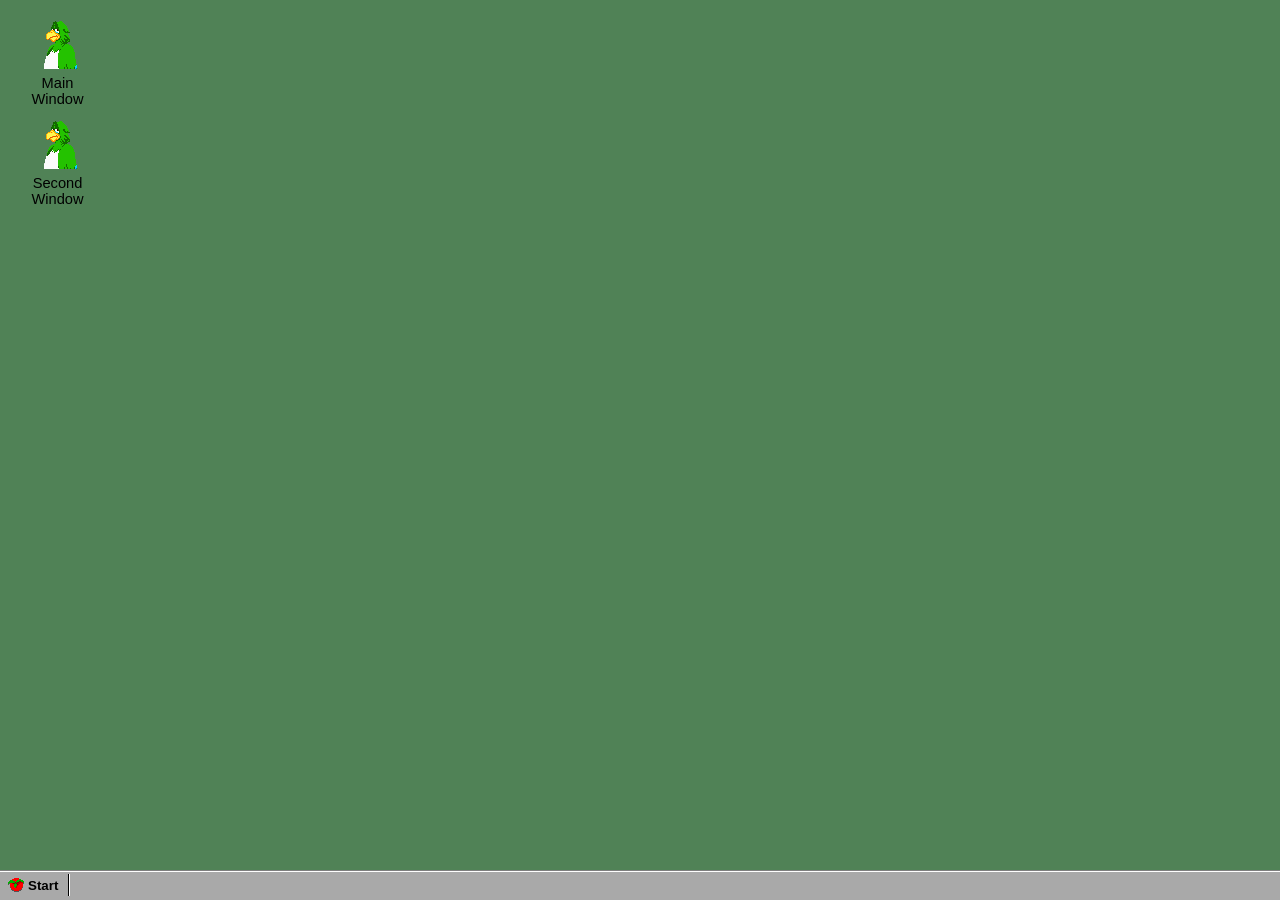
<file: winfauxs/index.html>
<html> 
  <title>Spelling Jungle Tools</title>
  <head>
    <link rel="stylesheet" href="style.css">
    <script type="text/javascript" src="main.js"></script>
  </head>
  <body>
    <div class="icons">
      <div class="icon" id="mainWindowIcon">
        <div class="icon-image"></div>
        <div class="icon-text">Main Window</div>
      </div>
      <div class="icon" id="secondaryWindowIcon">
        <div class="icon-image"></div>
        <div class="icon-text">Second Window</div>
      </div>
    </div>
    <div class="view-windows">
      <div class="view-window" id="mainWindow" style="display: none">
        <div class="view-window-inner">
          <div class="view-window-content">
            Lorem ipsum dolor sit amet
          </div>
        </div>
      </div>
      <div class="view-window" id="secondaryWindow" style="display: none">
        <div class="view-window-inner">
          <div class="view-window-content">
            No Chrome, this isn't Latin
          </div>
        </div>
      </div>
    </div>
    <div class="taskbar" id="taskbar">
      <button type="button" class="taskbar-start-button">Start</button>
      <div class="taskbar-separator"></div>
      <div class="taskbar-windows" id="taskbarWindows"></div>
    </div>
    <div class="start-menu">
      <div class="start-menu-stripe"></div>
      <div class="start-menu-buttons">
        <button id="openDll">Open BSTCDRES.DLL...</button>
        <button id="saveDll" disabled="true">Export BSTCDRES.DLL...</button>
      </div>
    </div>
  </body>
</html>
</file>
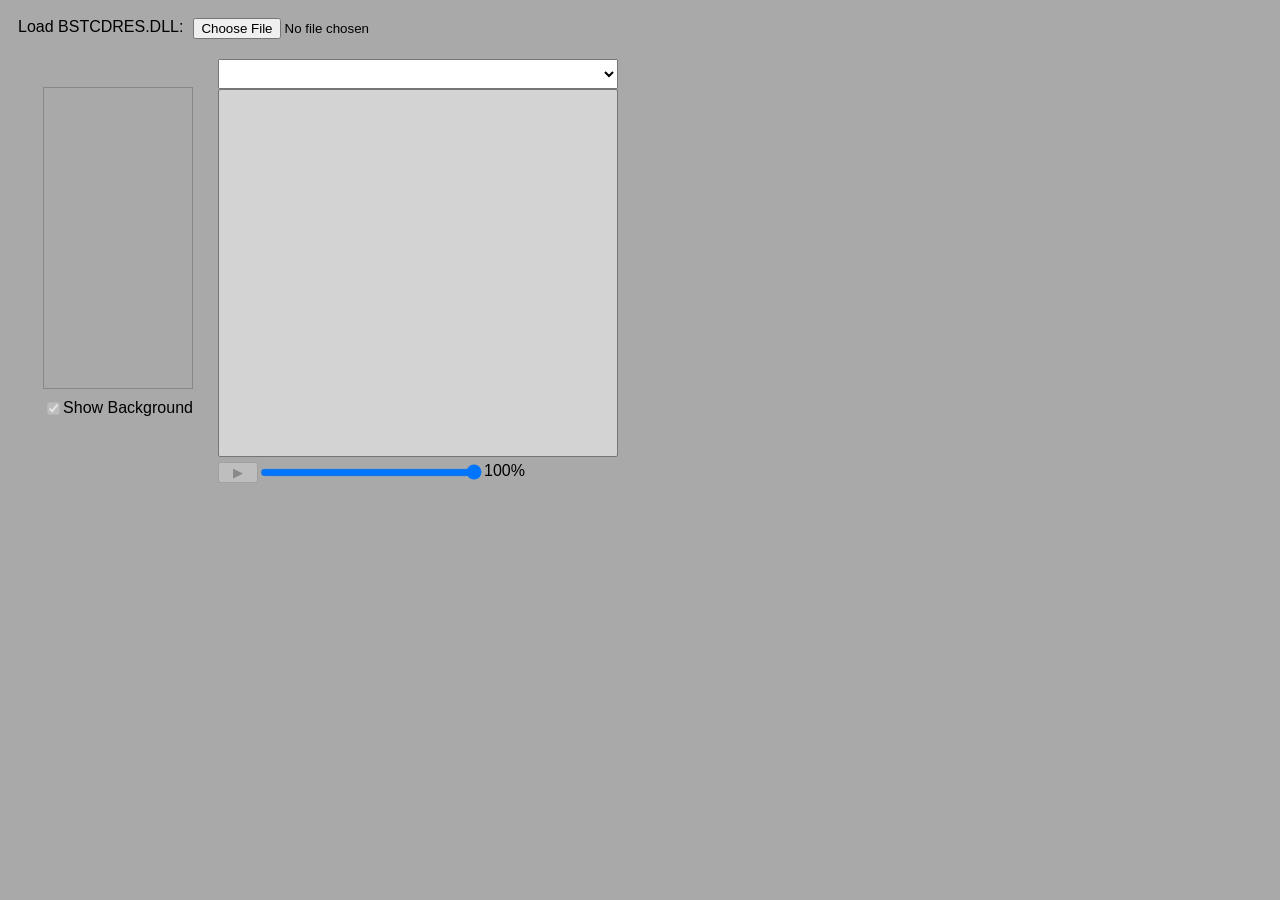
<file: voice.html>
<html> 
  <title>Spelling Jungle - Voice Preview</title>
  <head>
    <link rel="stylesheet" href="style.css">
    <script type="text/javascript" src="voice-text.js"></script>
    <script type="text/javascript" src="voice.js"></script>
  </head>
  <body>
    <div class="container-input">
      <div class="input-label">Load BSTCDRES.DLL:</div>
      <input type="file" id="yobiDll" accept=".dll"/>
    </div>
    <div class="container-voice-display">
      <div class="container-yobi-display">
        <canvas class="yobi-canvas" id="yobiCanvas" width="148px" height="300px"></canvas>
        <label for="showBackground" class="checkbox-show-background">
          <input type="checkbox" id="showBackground" checked="true" disabled="true">Show Background
        </label>
        <input type="color" class="background-color" id="backgroundColor" value="#A0A0A0">
      </div>
      <div>
        <select id="bankSelect" class="bank-select"></select>
        <select id="voiceSelect" class="voice-select" size="20"></select>
        <div class="container-audio">
          <button id="playSound" type="button" class="audio-control" disabled="true">▶</button>
          <input type="range" class="audio-control" id="volume" min="0" max="1" value="1" step="0.01" />
          <div class="audio-control" id="volumeDisplay">100%</div>
        </div>
      </div>
    </div>
    <div class="container" id="statusContainer" style="display: none">
      <div id="statusText"></div>
    </div>
  </body>
</html>
</file>
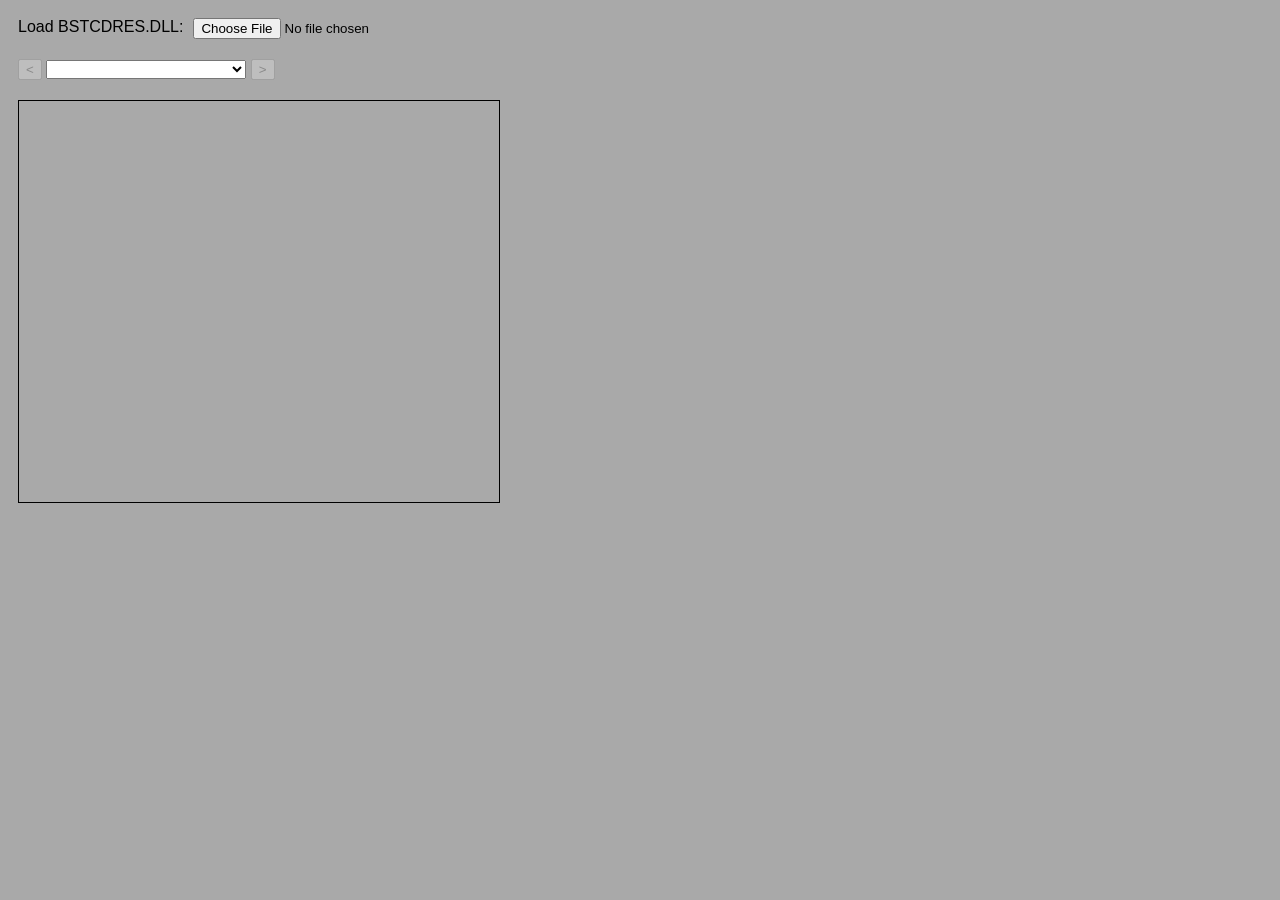
<file: yobi.html>
<html> 
  <title>Spelling Jungle - Level Viewer</title>
  <head>
    <link rel="stylesheet" href="style.css">
    <script type="text/javascript" src="yobi.js"></script>
  </head>
  <body>
    <div class="container-input">
      <div class="input-label">Load BSTCDRES.DLL:</div>
      <input type="file" id="yobiDll" accept=".dll"/>
    </div>
    <div class="container">
      <button class="level-button" id="prevLevel" type="button" disabled="true">&lt;</button>
      <select class="level-select" id="levelSelect">
      </select>
      <button class="level-button" id="nextLevel" type="button" disabled="true">&gt;</button>
    </div>
    <div class="container">
      <canvas id="yobiCanvas" width="480px" height="401px"></canvas>
    </div>
    <div class="container" id="statusContainer" style="display: none">
      <div id="statusText"></div>
    </div>
  </body>
</html>
</file>
<file: winfauxs/style.css>
body {
  /*background-color: darkgray;*/
  background-color: rgb(80, 130, 86);
  font-family: Arial, Helvetica, sans-serif;
  font-size: 12pt;
  color: black;
  -webkit-user-select: none;  /* Safari */
  -ms-user-select: none;      /* IE 10, IE 11 */
  user-select: none;
  margin: 0px;
  overflow: hidden;
}

.view-window {
  display: grid;
  grid-template-columns: auto minmax(0, 1fr) auto;
  grid-template-rows: auto minmax(0, 1fr) auto;
  width: auto;
  height: auto;
  min-width: 200px;
  min-height: 200px;
  background-color: #E0E0E0;
  position: absolute;
  z-index: 100;
  --xpos: 0;
  --ypos: 0;
  --title: "Default";
  transform: translate(
    calc(var(--xpos) * 1px),
    calc(var(--ypos) * 1px)
  );
}

.view-window[state="maximized"] {
  width: calc(100% + 8px) !important;
  height: calc(100% + 8px - 34px) !important;
  transform: translate(-4px, -4px);
}

.view-window-border-nw {
  width: 4px;
  height: 4px;
  background-color: lightgray;
  box-shadow: 0 1px inset white, 1px 0 inset darkgray;
  cursor: nw-resize;
}

.view-window-border-n {
  width: 100%;
  height: 4px;
  background-color: lightgray;
  box-shadow: 0 1px inset white, 0 -1px inset darkgray;
  cursor: n-resize;
}

.view-window-border-ne {
  width: 4px;
  height: 4px;
  background-color: lightgray;
  box-shadow: 0 1px inset white, -1px 0 inset darkgray;
  cursor: ne-resize;
}

.view-window-border-w {
  width: 4px;
  height: 100%;
  background-color: lightgray;
  box-shadow: 1px 0 inset darkgray;
  cursor: w-resize;
}

.view-window-border-e {
  width: 4px;
  height: 100%;
  background-color: lightgray;
  box-shadow: -1px 0 inset darkgray;
  cursor: e-resize;
}

.view-window-border-sw {
  width: 4px;
  height: 4px;
  background-color: lightgray;
  box-shadow: 1px 0 inset darkgray, 0 -1px inset darkgray;
  cursor: sw-resize;
}

.view-window-border-s {
  width: 100%;
  height: 4px;
  background-color: lightgray;
  box-shadow: 0 1px inset white, 0 -1px inset darkgray;
  cursor: s-resize;
}

.view-window-border-se {
  width: 4px;
  height: 4px;
  background-color: lightgray;
  box-shadow: -1px 0 inset darkgray, 0 -1px inset darkgray;
  cursor: se-resize;
}

.view-window-title {
  display: grid;
  grid-template-columns: minmax(0, 1fr) auto auto;
  background-color: #6a8fe4;
  background-image: var(--icon);
  background-repeat: no-repeat;
  background-position-x: 4px;
  background-position-y: center;
  background-size: 16px;
  min-height: 20px;
}

.view-window-title[state="active"] {
  background-color: #0050B0;
}

.view-window-title-text {
  color: white;
  font-weight: bold;
  overflow: hidden;
  text-overflow: ellipsis;
  white-space: nowrap;
  font-size: 11pt;
  min-width: 0;
  padding-left: var(--noIconMargin, 24px);
  align-self: center;
}

.view-window-title-buttons {
  display: grid;
  grid-template-columns: auto auto auto;
}

.view-window-title-buttons > button {
  padding: 10px;
  border: none;
  aspect-ratio: 1 / 1;
  box-shadow: 0 1px inset white, -1px 0 inset white, 1px 0 inset darkgray, 0 -1px inset darkgray;
}

.view-window-title-buttons > button:active {
  background-color: rgb(199, 199, 199);
  box-shadow: 0 -1px inset gray, 1px 0 inset gray, -1px 0 inset darkgray, 0 1px inset darkgray;
}

.view-window-minimize {
  background-image: url("images/title-button-minimize.png");
  background-repeat: no-repeat;
  background-position: center;
}

.view-window-maximize {
  background-image: url("images/title-button-maximize.png");
  background-repeat: no-repeat;
  background-position: center;
}

.view-window[state="maximized"] .view-window-maximize {
  background-image: url("images/title-button-windowed.png");
}

.view-window-close {
  background-image: url("images/title-button-close.png");
  background-repeat: no-repeat;
  background-position: center;
}

.view-window-content {
  padding: 5px;
}

.view-window-alert {
  display: grid;
  align-items: center;
  justify-content: center;
  grid-template-rows: auto minmax(0, 1fr);
}

.view-window-alert-message {
  display: grid;
  align-items: center;
  justify-content: center;
  grid-template-columns: auto minmax(0, 1fr);
}

.view-window-alert-message-icon {
  background-repeat: no-repeat;
  background-position: center;
  width: 64px;
  height: 64px;
  padding: 16px;
}

.view-window-alert-message-icon[state="info"] {
  background-image: url("images/alert-info.png");
}

.view-window-alert-message-icon[state="warning"] {
  background-image: url("images/alert-warning.png");
}

.view-window-alert-message-icon[state="error"] {
  background-image: url("images/alert-error.png");
}

.view-window-alert-message-text {
  padding: 16px;
}

.view-window-alert-buttons {
  margin: 0 auto;
  padding: 8px;
}

.view-window-alert-buttons > button {
  border: none;
  padding: 4px;
  width: 100px;
  background-color: transparent;
  box-shadow: 0 1px inset white, -1px 0 inset white, 1px 0 inset darkgray, 0 -1px inset darkgray;
}

.view-window-alert-buttons > button:active {
  background-color: rgb(199, 199, 199);
  box-shadow: 0 -1px inset white, 1px 0 inset white, -1px 0 inset darkgray, 0 1px inset darkgray;
}

.icon {
  display: grid;
  grid-template-rows: 50px auto;
  width: 80px;
  position: absolute;
  --xpos: 0;
  --ypos: 0;
  transform: translate(
    calc(var(--xpos) * 1px),
    calc(var(--ypos) * 1px)
  );
}

.icon-image {
  background-image: url("images/icon-placeholder.png");
  background-repeat: no-repeat;
  background-position: center;
  mask-image: url("images/icon-placeholder.png");
  mask-repeat: no-repeat;
  mask-position: center;
}

.icon[state="selected"] > .icon-image {
  background-color: rgba(0, 100, 255, 1);
  background-blend-mode: multiply;
}

.icon-text {
  margin-top: 5px;
  font-size: 11pt;
  max-width: 75px;
  overflow-wrap: break-word;
  text-align: center;
}

.icon[state="selected"] > .icon-text {
  background-color: rgba(0, 100, 255, 1);
  color: white;
  border: 1px dotted white;
}

.taskbar {
  display: flex;
  align-items: center;
  background-color: darkgray;
  box-shadow: 0 1px inset gray, 0 2px inset white;
  position: fixed;
  width: 100%;
  height: 30px;
  gap: 4px;
  bottom: 0;
  left: 0;
  z-index: 5000;
}

.taskbar-start-button {
  background-image: url("images/taskbar-start.png");
  background-repeat: no-repeat;
  background-position-x: 4px;
  background-position-y: center;
  padding-left: 24px;
  margin-left: 4px;
  color: black;
  font-family:'Lucida Sans', 'Lucida Sans Regular', 'Lucida Grande', 'Lucida Sans Unicode', Geneva, Verdana, sans-serif;
  text-align: right;
  background-color: transparent;
  border: none;
  font-weight: bold;
}

.taskbar-start-button:active {
  background-color: rgb(114, 114, 114);
}

.taskbar-separator {
  border-left: 1px solid black;
  border-right: 1px solid white;
  height: 75%;
}

.taskbar-windows {
  display: flex;
  flex: 0 0 0;
  align-items: center;
  gap: 4px;
  height: 100%;
}

.taskbar-view-window {
  background-image: url("images/icon-placeholder.png");
  background-repeat: no-repeat;
  background-position-x: 4px;
  background-position-y: center;
  background-size: 16px;
  padding-left: 24px;
  padding-right: 8px;
  box-shadow: 0 1px inset white, -1px 0 inset white, 1px 0 inset gray, 0 -1px inset gray;
  height: 24px;
  line-height: 24px;
  color: black;
  font-size: 10pt;
  overflow: hidden;
  text-overflow: ellipsis;
  white-space: nowrap;
  min-width: 0;
  width: 200px;
}

.taskbar-view-window[state="active"] {
  box-shadow: 0 -1px inset white, 1px 0 inset white, -1px 0 inset gray, 0 1px inset gray;
  background-color: lightgray;
}

.start-menu {
  display: flex;
  flex-direction: row;
  background-color: lightgray;
  position: fixed;
  bottom: 30px;
  left: 0;
  z-index: 4999;
  --height: 0px;
  box-shadow: 0 1px inset white, -1px 0 inset white, 1px 0 inset gray, 0 -1px inset gray;
  visibility: hidden;
}

.start-menu-opened {
  animation: 0.1s 1 forwards open-start-menu;
  animation-timing-function: linear;
  visibility: visible;
}

.start-menu-stripe {
  width: 16px;
  background: linear-gradient(0, navy, lightblue);
}

.start-menu-buttons {
  display: flex;
  flex-direction: column;
}

.start-menu-buttons > button {
  font-size: 12pt;
  font-weight: bold;
  text-align: left;
  padding: 16px;
  width: 100%;
  border: none;
  background-color: transparent;
}

.start-menu-buttons > button:enabled:hover {
  box-shadow: 0 1px inset white, -1px 0 inset white, 1px 0 inset darkgray, 0 -1px inset darkgray;
}

.start-menu-buttons > button:enabled:active {
  background-color: rgb(200, 200, 200);
  box-shadow: 0 -1px inset white, 1px 0 inset white, -1px 0 inset darkgray, 0 1px inset darkgray;
}

.start-menu-buttons > button:enabled[state="active"] {
  background-color: rgb(200, 200, 200);
  box-shadow: 0 -1px inset white, 1px 0 inset white, -1px 0 inset darkgray, 0 1px inset darkgray;
}

@keyframes open-start-menu {
  from {
    bottom: calc(30px - var(--height));
  }
  to {
    bottom: 30px;
  }
}

#mainWindow {
  --xpos: 80;
  --ypos: 80;
  width: 500px;
  --title: "Main Window";
  --icon: url("images/icon-placeholder.png");
}

#secondaryWindow {
  --xpos: 120;
  --ypos: 120;
  width: 500px;
  --title: "Secondary Window With A Very, Very Long Title";
  --icon: url("images/icon-placeholder.png");
}

#mainWindowIcon {
  --xpos: 20;
  --ypos: 20;
}

#secondaryWindowIcon {
  --xpos: 20;
  --ypos: 120;
}
</file>
<file: style.css>
body {
  background-color: darkgray;
  font-family: 'Trebuchet MS', 'Lucida Sans Unicode', 'Lucida Grande', 'Lucida Sans', Arial, sans-serif;
  color: black;
}

canvas {
  border: 1px solid #000000;
  image-rendering: pixelated;
}

input[type="checkbox"] {
    vertical-align: middle;
}

.container {
  padding: 10px
}

.container-input {
  display: grid;
  grid-template-columns: auto minmax(0, 1fr);
  padding: 10px
}

.container-voice-display {
  display: grid;
  align-items: center;
  justify-items: center;
  grid-template-columns: 200px 400px;
  padding: 10px
}

.container-yobi-display {
  display: grid;
  place-items: center;
}

.container-audio {
  display: grid;
  grid-template-columns: 40px auto auto;
  margin-top: 5px;
}

.input-label {
  margin-right: 10px;
}

.level-button {
  display: inline;
}

.level-select {
  display: inline;
  width: 200px
}

.audio-control {
  display: inline;
}

.voice-select {
  width: 400px;
  height: 46ch;
  background-color: lightgray;
  font-family: 'Courier New', Courier, monospace;
}

.bank-select {
  display: block;
  width: 100%;
  height: 4ch;
}

.yobi-canvas {
  justify-content: center;
  align-items: center;
  border: 1px solid #888888;
}

.checkbox-show-background {
  display: block;
  margin-top: 10px;
}

.background-color {
  margin-top: 10px;
  visibility: hidden;
}
</file>
